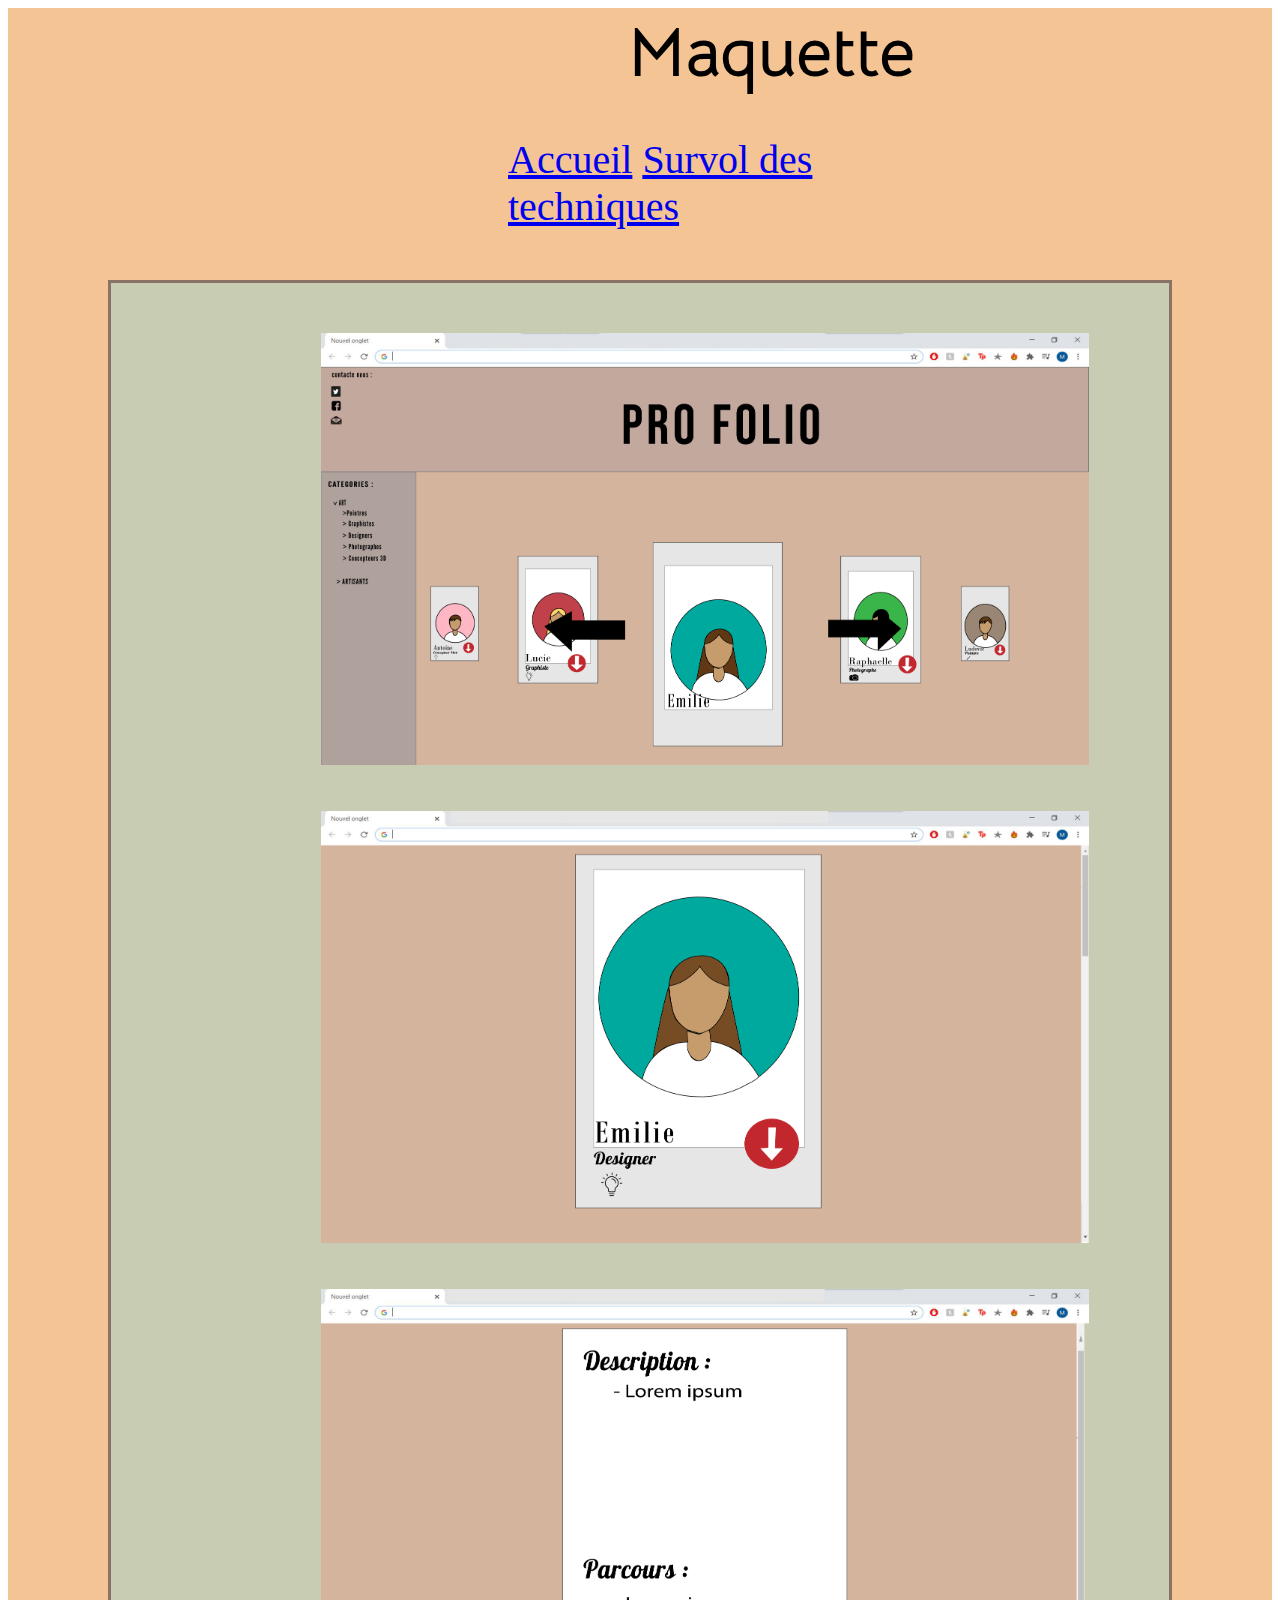
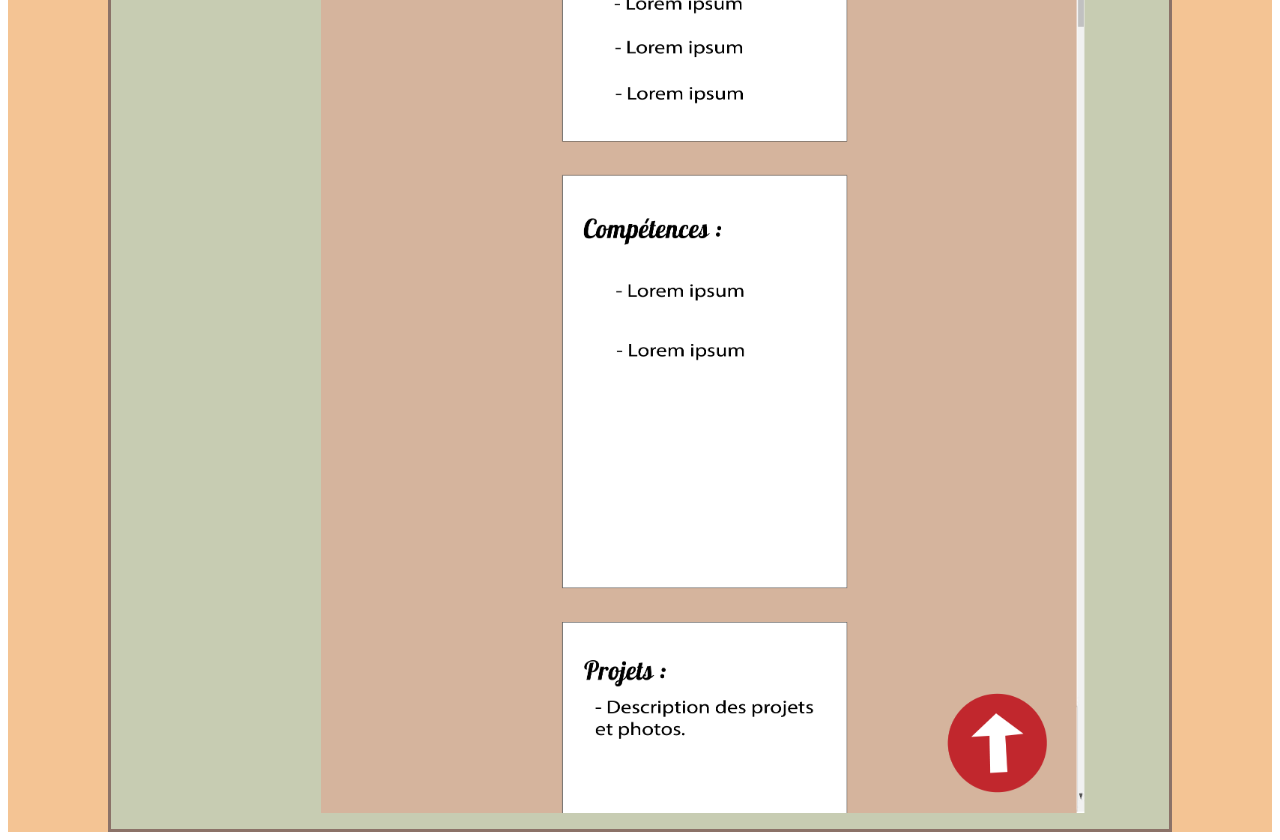
<file: maquette.html>
﻿<!DOCTYPE html>
<html>
    <link rel="preconnect" href="https://fonts.gstatic.com"> 
    <link href="https://fonts.googleapis.com/css2?family=DM+Sans&display=swap" rel="stylesheet">
    <link href="https://fonts.googleapis.com/css2?family=Bellota+Text:wght@300&display=swap" rel="stylesheet">
    <head>
        <meta charset="utf-8">
        <title>Titre de la page</title>
    </head>
    <body>
        <link rel="stylesheet" href="style.css">
        <div class="main">
            <div class="titre3">
                Maquette
            </div>
            <div class="navigation-groupe">
                <a class="navigation-boutton" href="index.html">Accueil</a>
                <a class="navigation-boutton" href="survoldestechniques.html">Survol des techniques</a>
            </div>
            <div class="paragraphe">
                <img class ="image1" src="accueil.png">
                <img class ="image2" src="profil_photo.png">
                <img class ="image3" src="profil_description.png">
            </div>
        </div>
    </body>
</html>
</file>
<file: style.css>
.main {
    background-color: #f4c494;
   
}



.paragraphe {
   padding: 10px;
    color: black;
    background-color: #c7ccb2;
    font-family: DM Sans;
    font-weight: bold;
    border: 3px;
    border-style: solid;
    border-color: #8b7268;
    font-size: 18px;
    margin-left: 100px;
    margin-right: 100px;
    margin-top: 50px;

}


.titre1, .titre2 {
    font-family: 'Bellota Text', cursive;
    font-weight: bold;
    font-size: 72px;
    margin-left: 550px;
    color: black;
    text-decoration: underline;
      
}


.navigation-bouton {
    font-family: DM Sans;
    background-color: black;
    padding: 10px;
    /*font-size: 70px;*/
    color: #ffffff;
}
.navigation-groupe {
    margin-top: 40px;
    margin-left: 500px;
    margin-right: 400px;
    font-size: 40px;
    
}

.navigation-boutton:hover {
    background-color: #cf8270;
}

.navigation-boutton {
    transition: cubic-bezier(.07,.5,.3,1) 0.6s;
}


/* pour la page maquette*/
.titre3 {
    font-family: 'Bellota Text', cursive;
    font-weight: bold;
    font-size : 70px;
    margin-left : 620px;
    margin-right : 300px;
}

.image1, .image2, .image3{
    top : 60px;
    left : 80px; 
    width : 60vw;
    margin-left: 200px;
    margin-right: 200px;
    margin-top: 40px;
}
</file>
